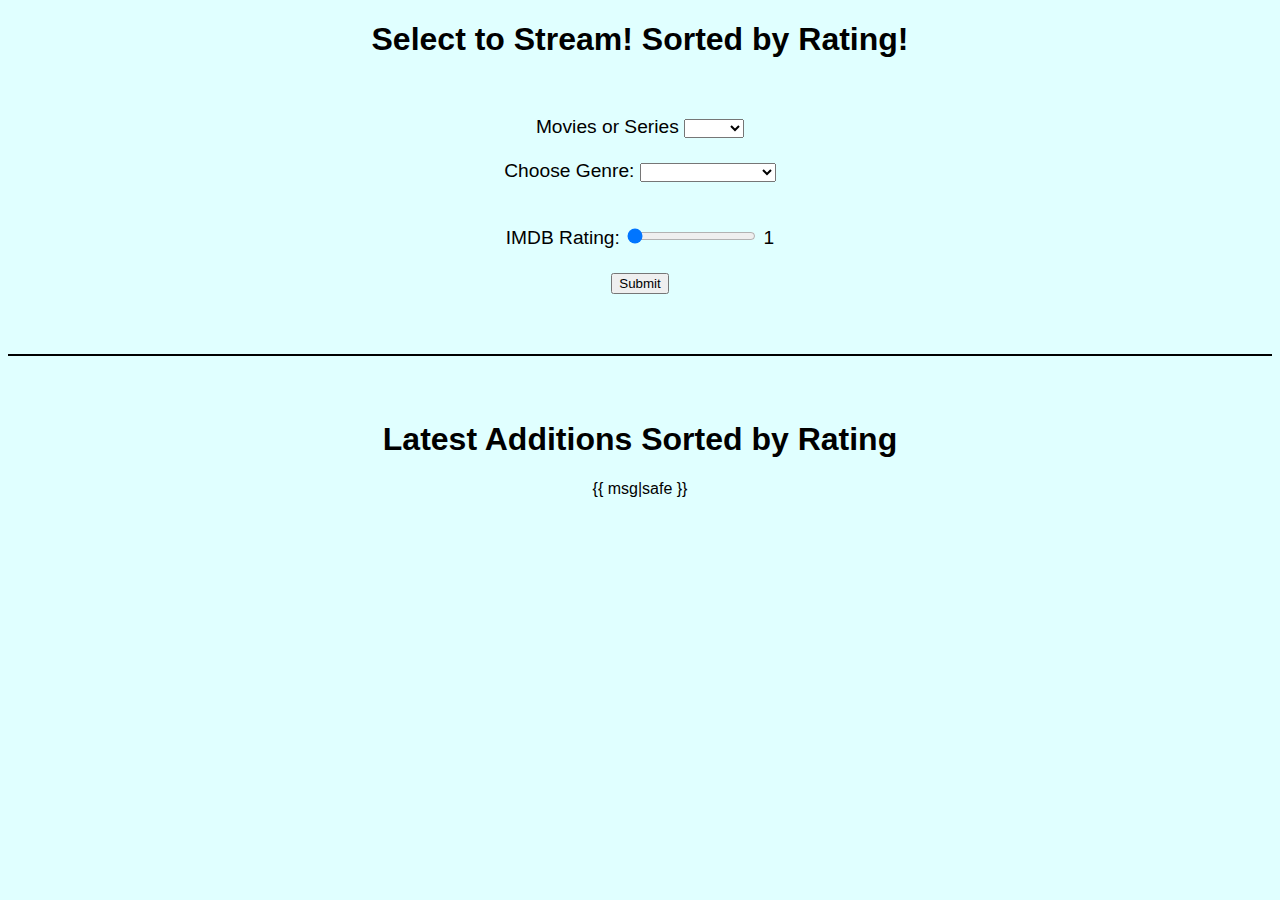
<file: templates/index.html>
<!DOCTYPE html>
<html lang="en">
<head>
  <meta charset="UTF-8">
  <meta name="viewport" content="width=device-width, initial-scale=1.0">
  <title>Form Submission</title>
  <style>
    body {background-color:lightcyan ;
          font-family: Impact, Haettenschweiler, 'Arial Narrow Bold', sans-serif;
          text-align: center;}
    form {font-family:Impact, Haettenschweiler, 'Arial Narrow Bold', sans-serif;
          font-size:larger}
    textarea {background-color: black;
              color:cyan;
              font-family: Arial, Helvetica, sans-serif;
              border: solid 1px;
              border-color: black;}
              .dropdown {
      display: inline-block;
      position: relative;
    }
      .dropdown {
            display: inline-block;
            position: relative;
        }

    .dropdown-content {
      display: none;
      position: absolute;
      background-color: #f9f9f9;
      box-shadow: 0px 8px 16px 0px rgba(0,0,0,0.2);
      z-index: 1;
      width: 300px; /* Adjust the width as needed */
    }

    .dropdown:hover .dropdown-content {
      display: block;
    }

    .dropdown-content a {
      color: black;
      padding: 12px 16px;
      text-decoration: none;
      display: block;
      width: 100%; /* Ensure full width for columns */
      box-sizing: border-box;
    }

    .dropdown-content a:hover {
      background-color: #f1f1f1;
    }

    .multi-column {
      column-count: 3; /* Number of columns */
      column-gap: 0; /* Gap between columns */
  }

  .image-container {display: flex; 
    flex-wrap: wrap;}
   .image-container img {
      width: 200px; 
      height: auto; 
      margin: 40px;  }

   .info-overlay {
      font-family: Arial, Helvetica, sans-serif;
      position: relative;
      bottom: 0;
      left: 0;
      right: 0;
      background: rgba(0,0,0,0.7);
      color: #ff0;
      padding: 10px;
      text-align: center;
      width: 250px;
      word-wrap: break-word;  
      opacity: 0;
      transform: translateY(100%);
      transition: opacity 0.3s ease, transform 0.3s ease;}

     .scaling:hover .info-overlay {
       opacity: 1;
       transform: translateY(0);}


   .scaling:hover img {
      transform: scale(1.4);
      transition: transform 0.3s ease}

  
  </style>
</head>
<body>
  <h1>Select to Stream! Sorted by Rating!</h1>
  <br><br>

<form id="dataForm" method= "POST" action="/submit_data">
<!--
  <label for="name">Name:</label>
    <input type="text" id="name" name="name" required>
    <br><br>
-->
    <label for="showtype">Movies or Series</label>
    <select id="showtype" name="TypeofShow">
    <option value=""></option>
    <option value="movie">Movie</option>
    <option value="series">Series</option>
    </select>
    <br>
    <br>
  <!--
    <label for="email">Email:</label>
    <input type="email" id="email" name="email" required><br><br>
  -->
    
    <label for="Genre">Choose Genre:</label>

<select name="Genre" id="Genre">
  <option></option>
  <option value="action">Action</option>
  <option value="anime">Anime</option>
  <option value="black stories">Black Stories</option>
  <option value="british">British</option>
  <option value="classics">Classics</option>
  <option value="comedies">Comedies</option>
  <option value="crime">Crime</option>
  <option value="cult">Cult</option>
  <option value="documentaries">Documentaries</option>
  <option value="dramas">Dramas</option>
  <option value="european films">European Films</option>
  <<option value="fantasy">Fantasy</option>
  <option value="hollywood">Hollywood</option>
  <option value="horror">Horror</option>
  <option value="independent">Independent</option>
  <option value="international">International</option>
  <option value="kids">Kids</option>
  <option value="LGBTQ">LGBTQ</option>
  <option value="musical">Musical</option>
  <option value="romance">Romance</option>
  <option value="scifi">SciFi</option>
  <option value="shorts">Shorts</option>
  <option value="sports">Sports</option>
  <option value="standup comedies">Standup Comedies</option>
  <option value="thriller">Thriller</option>
  <option value="mysteries">Mysteries</option>
  <option value="reality">Reality</option>
  <option value="science nature">Science Nature</option>
  <option value="chatshows">Chatshows</option>
  <option value="teen">Teen</option>
</select>
<br>
<br>
<br>

<!--
    <label for="Action">Action</label>
    <input id="Action" name="Genre" type="checkbox" value="Action">
    <label for="Romance">Romance</label>
    <input id="Romance" name="Genre" type="checkbox" value="Romance">
    <label for="SciFi">Science Fiction</label>
    <input id="SciFi" name="Genre" type="checkbox" value="Science Fiction">
    </span>
  -->  

    <label for="IMDB">IMDB Rating:</label>
          <input id="IMDB" name="imdb" type="range" min="1" max="10" step="0.1" 
            value="1" oninput="this.nextElementSibling.value = this.value">
      <output>1</output>
<!--
      <div class="dropdown">
        <button>Genre</button>
        <div class="dropdown-content multi-column">
            <a href="#">Action</a>
            <a href="#">Anime</a>
            <a href="#">Black Stories</a>
            <a href="#">British</a>
            <a href="#">Classics</a>
            <a href="#">Comedies</a>
            <a href="#">Crime</a>
            <a href="#">Cult</a>
            <a href="#">Documentaries</a>
            <a href="#">Dramas</a>
            <a href="#">European Films</a>
            <a href="#">Fantasy</a>
            <a href="#">Hollywood</a>
            <a href="#">Horror</a>
            <a href="#">Independent</a>
            <a href="#">International</a>
            <a href="#">Kids & Family</a>
            <a href="#">LGBTQ</a>
            <a href="#">Music & Musicals</a>
            <a href="#">Romance</a>
            <a href="#">Science Fiction</a>
            <a href="#">Shorts</a>
            <a href="#">Sports</a>
            <a href="#">Stand Up Comedies</a>
            <a href="#">Thriller</a>
            <a href="#">Mysteries</a>
            <a href="#">Reality</a>
            <a href="#">Science & Nature</a>
            <a href="#">Chatshows</a>
            <a href="#">Teen</a>
        </div>
    </div>

  -->

<br><br>
    <button type="submit">Submit</button>
  </form>

  <p id="response"></p>
  <br>
  <br>
  <hr style="height:2px;border-width:0;color:black;background-color:black">
  <br>
  <br>
  <h1>Latest Additions Sorted by Rating</h1>

  {{ msg|safe }}

  
  <script>
    
    document.getElementById('dataForm').addEventListener
('submit', async (event) => 
 {
      event.preventDefault(); 
    
 /*    
      const formData = new FormData(event.target);
          
      const response = await 
        fetch 
 ('http://localhost:5000/submit', 
  {
        method: 'POST',
        body: JSON.stringify(Object.fromEntries(formData)),
        headers: {
          'Content-Type': 'application/json'
                 }
  */
                 })

/*
.then(response => response.text()) // Expect an HTML response
.then(html => {
    document.body.innerHTML = html; // Replace the entire page with the new HTML
               });
});

*/
const result = await response.text();
      document.body.innerHTML = result
    


</script>

</body>
</html>
</file>
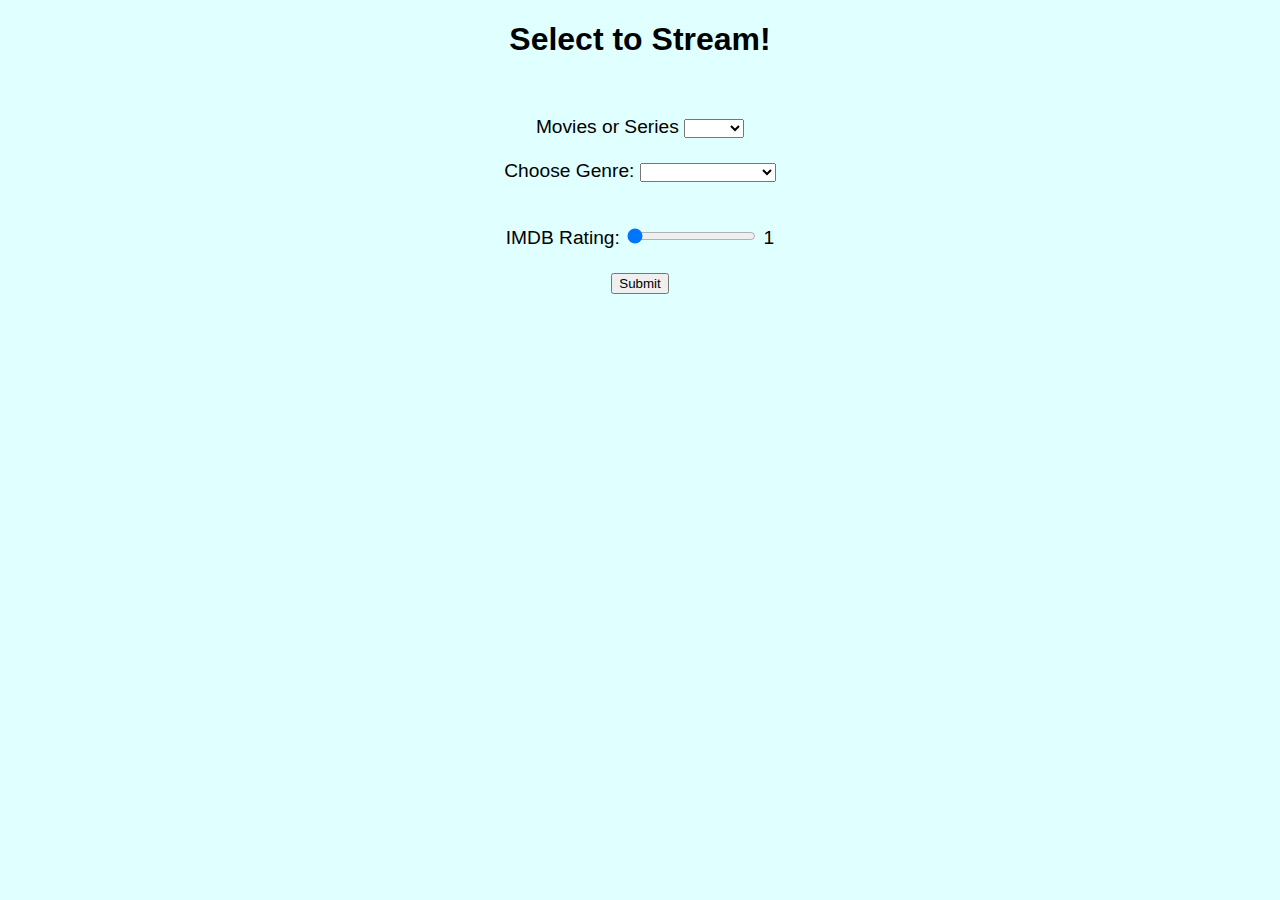
<file: templates/index safe.html>
<!DOCTYPE html>
<html lang="en">
<head>
  <meta charset="UTF-8">
  <meta name="viewport" content="width=device-width, initial-scale=1.0">
  <title>Form Submission</title>
  <style>
    body {background-color:lightcyan ;
          font-family: Impact, Haettenschweiler, 'Arial Narrow Bold', sans-serif;
          text-align: center;}
    form {font-family:Impact, Haettenschweiler, 'Arial Narrow Bold', sans-serif;
          font-size:larger}
    textarea {background-color: black;
              color:cyan;
              font-family: Arial, Helvetica, sans-serif;
              border: solid 1px;
              border-color: black;}
              .dropdown {
      display: inline-block;
      position: relative;
    }
      .dropdown {
            display: inline-block;
            position: relative;
        }

    .dropdown-content {
      display: none;
      position: absolute;
      background-color: #f9f9f9;
      box-shadow: 0px 8px 16px 0px rgba(0,0,0,0.2);
      z-index: 1;
      width: 300px; /* Adjust the width as needed */
    }

    .dropdown:hover .dropdown-content {
      display: block;
    }

    .dropdown-content a {
      color: black;
      padding: 12px 16px;
      text-decoration: none;
      display: block;
      width: 100%; /* Ensure full width for columns */
      box-sizing: border-box;
    }

    .dropdown-content a:hover {
      background-color: #f1f1f1;
    }

    .multi-column {
      column-count: 3; /* Number of columns */
      column-gap: 0; /* Gap between columns */
  }
  
  </style>
</head>
<body>
  <h1>Select to Stream!</h1>
  <br><br>

<form id="dataForm" method= "POST" action="/submit_data">
<!--
  <label for="name">Name:</label>
    <input type="text" id="name" name="name" required>
    <br><br>
-->
    <label for="showtype">Movies or Series</label>
    <select id="showtype" name="TypeofShow">
    <option value=""></option>
    <option value="movie">Movie</option>
    <option value="series">Series</option>
    </select>
    <br>
    <br>
  <!--
    <label for="email">Email:</label>
    <input type="email" id="email" name="email" required><br><br>
  -->
    
    <label for="Genre">Choose Genre:</label>

<select name="Genre" id="Genre">
  <option></option>
  <option value="action">Action</option>
  <option value="anime">Anime</option>
  <option value="black stories">Black Stories</option>
  <option value="british">British</option>
  <option value="classics">Classics</option>
  <option value="comedies">Comedies</option>
  <option value="crime">Crime</option>
  <option value="cult">Cult</option>
  <option value="documentaries">Documentaries</option>
  <option value="dramas">Dramas</option>
  <option value="european films">European Films</option>
  <<option value="fantasy">Fantasy</option>
  <option value="hollywood">Hollywood</option>
  <option value="horror">Horror</option>
  <option value="independent">Independent</option>
  <option value="international">International</option>
  <option value="kids">Kids</option>
  <option value="LGBTQ">LGBTQ</option>
  <option value="musical">Musical</option>
  <option value="romance">Romance</option>
  <option value="scifi">SciFi</option>
  <option value="shorts">Shorts</option>
  <option value="sports">Sports</option>
  <option value="standup comedies">Standup Comedies</option>
  <option value="thriller">Thriller</option>
  <option value="mysteries">Mysteries</option>
  <option value="reality">Reality</option>
  <option value="science nature">Science Nature</option>
  <option value="chatshows">Chatshows</option>
  <option value="teen">Teen</option>
</select>
<br>
<br>
<br>

<!--
    <label for="Action">Action</label>
    <input id="Action" name="Genre" type="checkbox" value="Action">
    <label for="Romance">Romance</label>
    <input id="Romance" name="Genre" type="checkbox" value="Romance">
    <label for="SciFi">Science Fiction</label>
    <input id="SciFi" name="Genre" type="checkbox" value="Science Fiction">
    </span>
  -->  

    <label for="IMDB">IMDB Rating:</label>
          <input id="IMDB" name="imdb" type="range" min="1" max="10" step="0.1" 
            value="1" oninput="this.nextElementSibling.value = this.value">
      <output>1</output>
<!--
      <div class="dropdown">
        <button>Genre</button>
        <div class="dropdown-content multi-column">
            <a href="#">Action</a>
            <a href="#">Anime</a>
            <a href="#">Black Stories</a>
            <a href="#">British</a>
            <a href="#">Classics</a>
            <a href="#">Comedies</a>
            <a href="#">Crime</a>
            <a href="#">Cult</a>
            <a href="#">Documentaries</a>
            <a href="#">Dramas</a>
            <a href="#">European Films</a>
            <a href="#">Fantasy</a>
            <a href="#">Hollywood</a>
            <a href="#">Horror</a>
            <a href="#">Independent</a>
            <a href="#">International</a>
            <a href="#">Kids & Family</a>
            <a href="#">LGBTQ</a>
            <a href="#">Music & Musicals</a>
            <a href="#">Romance</a>
            <a href="#">Science Fiction</a>
            <a href="#">Shorts</a>
            <a href="#">Sports</a>
            <a href="#">Stand Up Comedies</a>
            <a href="#">Thriller</a>
            <a href="#">Mysteries</a>
            <a href="#">Reality</a>
            <a href="#">Science & Nature</a>
            <a href="#">Chatshows</a>
            <a href="#">Teen</a>
        </div>
    </div>

  -->

<br><br>
    <button type="submit">Submit</button>
  </form>

  <p id="response"></p>
  <br>
  <br>



  
  <script>
    
    document.getElementById('dataForm').addEventListener
('submit', async (event) => 
 {
      event.preventDefault(); 
    
 /*    
      const formData = new FormData(event.target);
          
      const response = await 
        fetch 
 ('http://localhost:5000/submit', 
  {
        method: 'POST',
        body: JSON.stringify(Object.fromEntries(formData)),
        headers: {
          'Content-Type': 'application/json'
                 }
  */
                 })

/*
.then(response => response.text()) // Expect an HTML response
.then(html => {
    document.body.innerHTML = html; // Replace the entire page with the new HTML
               });
});

*/
const result = await response.text();
      document.body.innerHTML = result
    


</script>

</body>
</html>
</file>
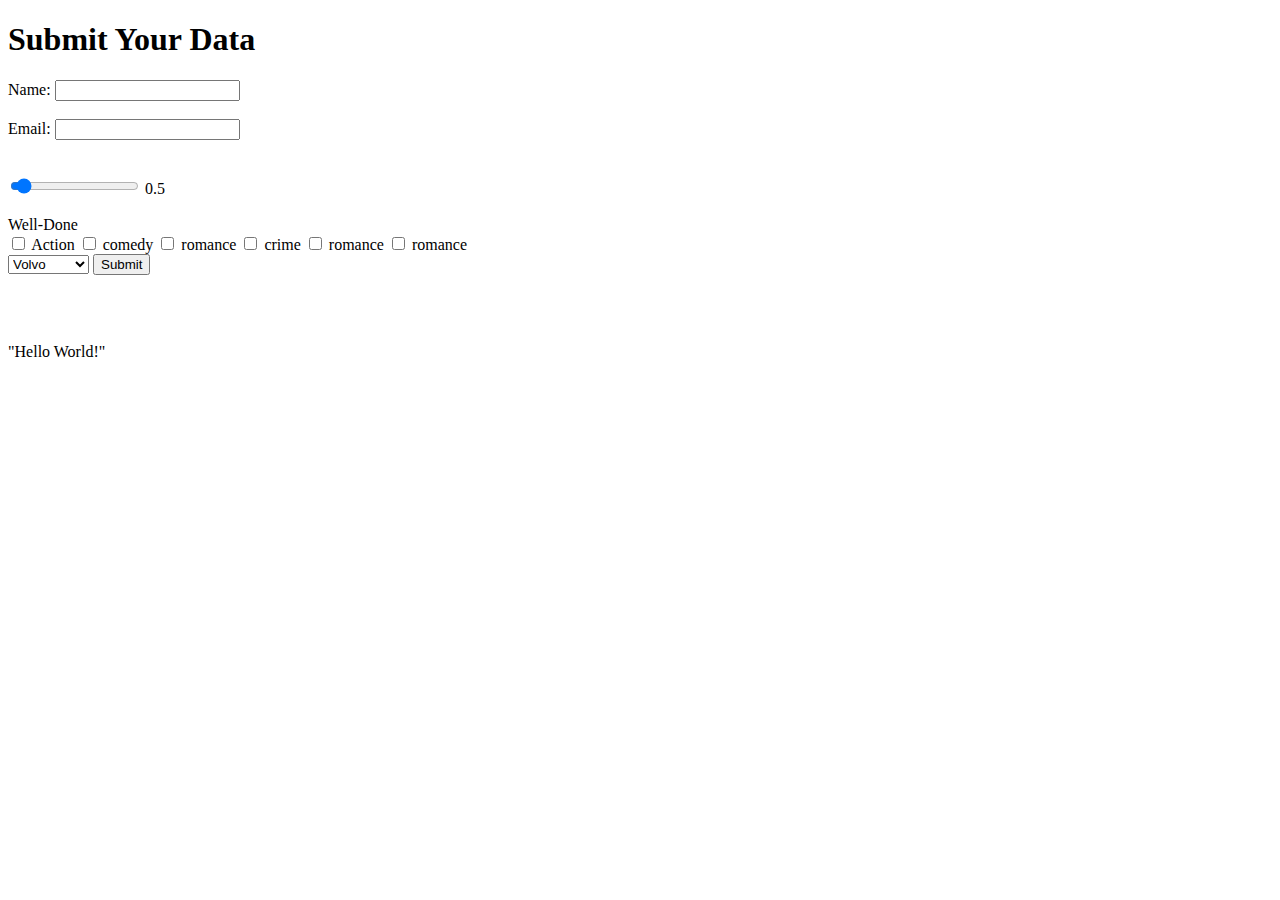
<file: templates/index2.html>
<!DOCTYPE html>
<html lang="en">
<head>
  <meta charset="UTF-8">
  <meta name="viewport" content="width=device-width, initial-scale=1.0">
  <title>Form Submission</title>
</head>
<body>
  <h1>Submit Your Data</h1>

<form id="dataForm">
    <label for="name">Name:</label>
    <input type="text" id="name" name="name" required><br><br>
    <label for="email">Email:</label>
    <input type="email" id="email" name="email" required><br><br>
<br>
		       <!--Add your code below-->
          <input id="doneness" name="doneness" type="range" min="0" max="10" step="0.1" 
            value="0.5" oninput="this.nextElementSibling.value = this.value">
<output>0.5</output>
<br>
<br>
          <span>Well-Done</span>
<br>
<input type="checkbox" name="genre" id="action" value="action">
          <label for="action">Action</label>
          <input type="checkbox" name="genre" id="comedy" value="comedy">
          <label for="comedy">comedy</label>
          <input type="checkbox" name="genre" id="romance" value="romance">
          <label for="romance">romance</label>
          <input type="checkbox" name="genre" id="gen" value="crime">
          <label for="crime">crime</label>
          <input type="checkbox" name="genre" id="genre" value="romance">
          <label for="romance">romance</label>
          <input type="checkbox" name="genre" id="genre" value="romance">
          <label for="romance">romance</label>

<br>
<select name="cars" id="cars">
  <option value="volvo">Volvo</option>
  <option value="saab">Saab</option>
  <option value="mercedes">Mercedes</option>
  <option value="audi">Audi</option>
</select> 
    <button type="submit">Submit</button>
  </form>

  <p id="response"></p>
  <br>
  <br>
<p id="tst">"Hello World!"</p> 
  

  <script>
    document.getElementById('dataForm').addEventListener('submit', async (event) => {
      event.preventDefault();
      const formData = new FormData(event.target);
      username = formData.get('cars')
      document.getElementById('tst').textContent = username
      x = JSON.stringify(Object.fromEntries(formData))

      console.log(x)

  
})

  </script>
</body>
</html>
</file>
